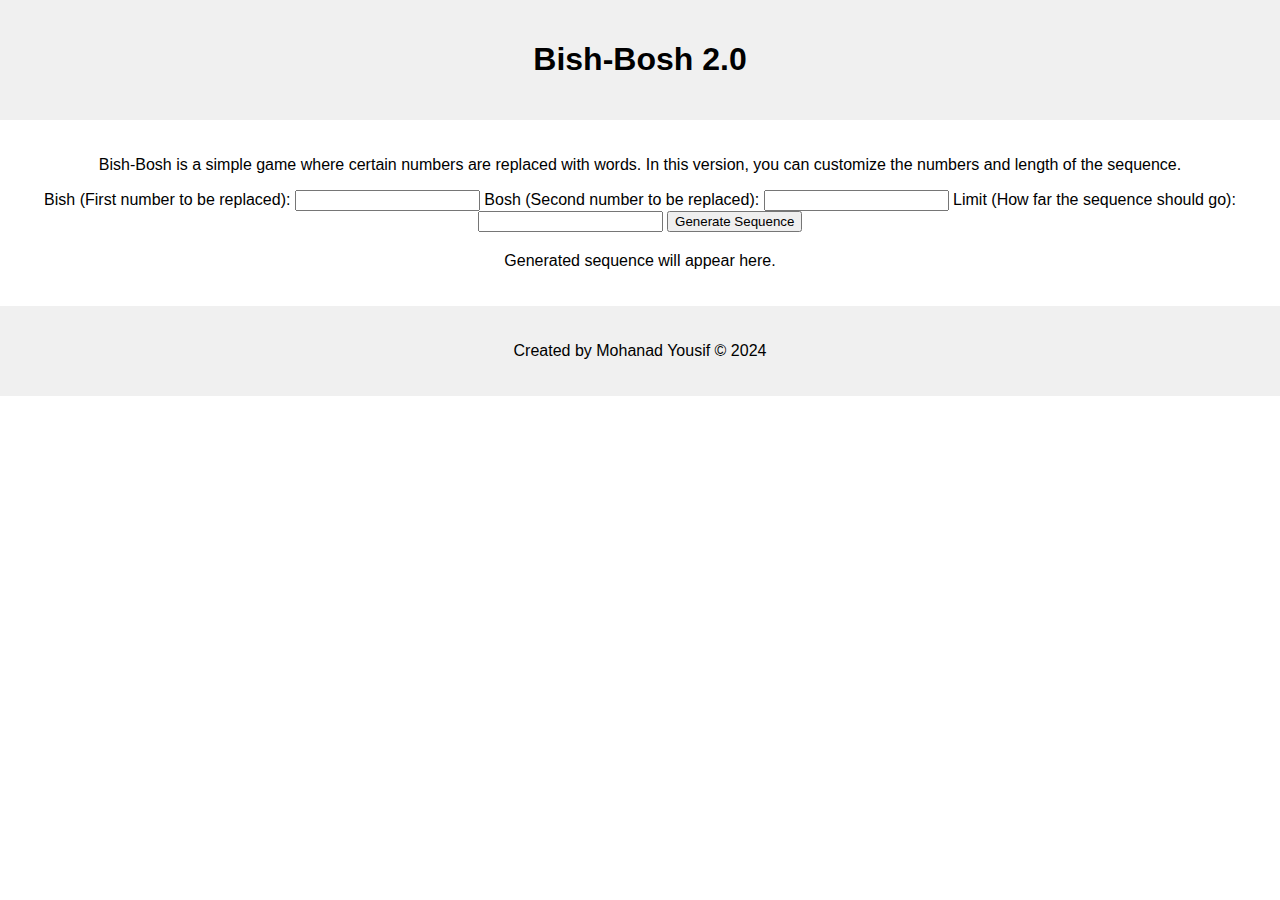
<file: Bish-Bosh 2.0/index.html>
<!DOCTYPE html>
<html lang="en">
<head>
<meta charset="UTF-8">
<meta name="viewport" content="width=device-width, initial-scale=1.0">
<title>Bish-Bosh 2.0</title>
<link rel="stylesheet" href="style.css">
<script src="bishbosh.js"></script>
</head>
<body>
<header>
    <h1>Bish-Bosh 2.0</h1>
</header>

<main>
    <div>
        <p>Bish-Bosh is a simple game where certain numbers are replaced with words. In this version, you can customize the numbers and length of the sequence.</p>
    </div>

    <div>
        <label for="bishInput">Bish (First number to be replaced):</label>
        <input type="number" id="bishInput" min="1">

        <label for="boshInput">Bosh (Second number to be replaced):</label>
        <input type="number" id="boshInput" min="1">

        <label for="limitInput">Limit (How far the sequence should go):</label>
        <input type="number" id="limitInput" min="1">

        <button onclick="generateSequence()">Generate Sequence</button>
    </div>

    <div id="output">
        <p>Generated sequence will appear here.</p>
    </div>
</main>

<footer>
    <p>Created by Mohanad Yousif &copy; 2024</p>
</footer>
</body>
</html>
</file>
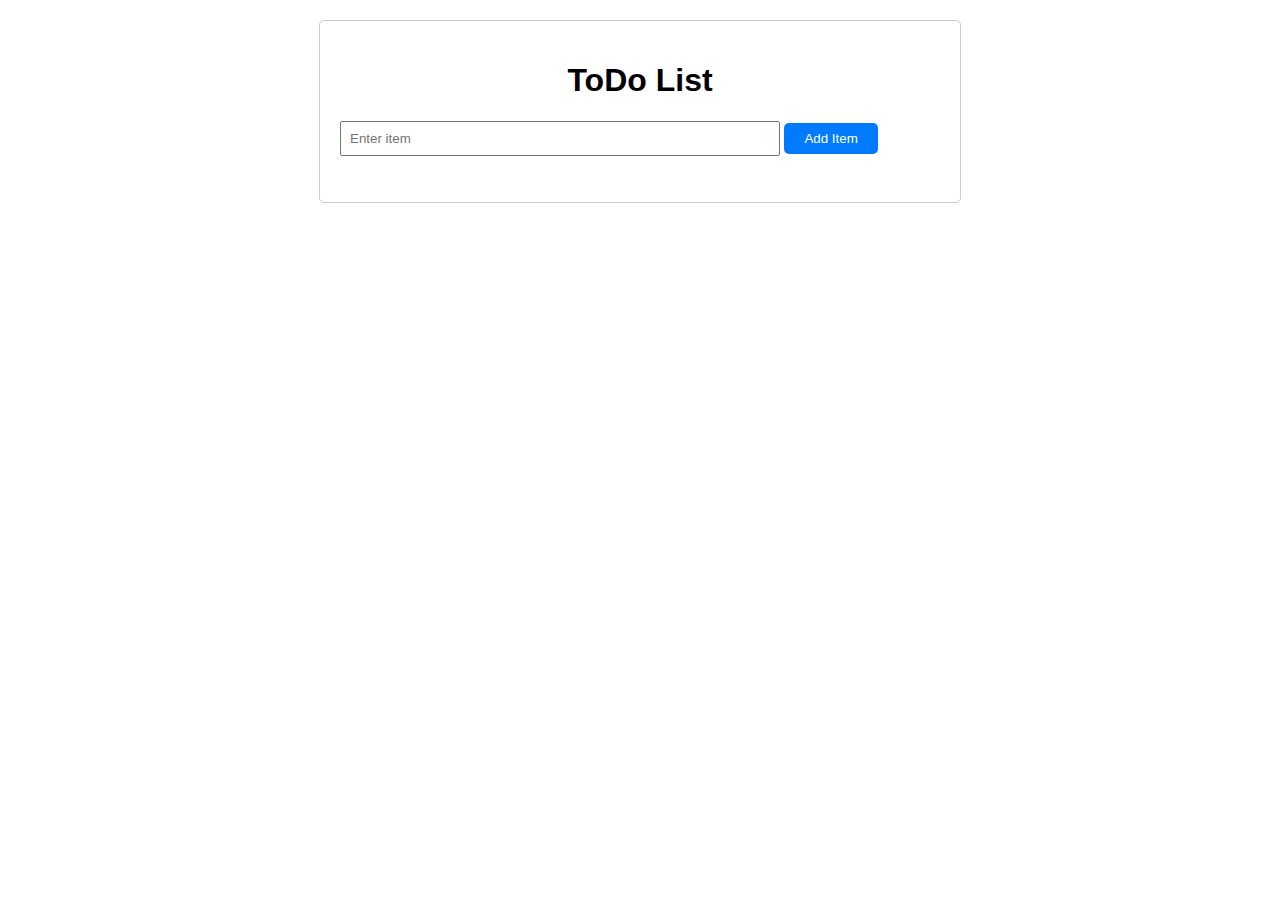
<file: ToDo-list/index.html>
<!DOCTYPE html>
<html>
<head>
<title>ToDo List</title>
<link rel="stylesheet" href="style.css">
<script src="script.js"></script>
</head>
<body>

<div class="container">
    <h1>ToDo List</h1>
    <input type="text" id="itemInput" placeholder="Enter item">
    <button onclick="addItem()">Add Item</button>
    <ul id="itemList"></ul>
</div>

</body>
</html>
</file>
<file: Bish-Bosh 2.0/style.css>
body {
    font-family: Arial, sans-serif;
    margin: 0;
    padding: 0;
}

header, main, footer {
    padding: 20px;
}

header {
    background-color: #f0f0f0;
    text-align: center;
}

footer {
    background-color: #f0f0f0;
    text-align: center;
}

main {
    text-align: center;
}

#inputFields {
    margin-bottom: 20px;
}

#output {
    margin-top: 20px;
}
</file>
<file: ToDo-list/style.css>
body {
    font-family: Arial, sans-serif;
}

.container {
    max-width: 600px;
    margin: 20px auto;
    padding: 20px;
    border: 1px solid #ccc;
    border-radius: 5px;
}

h1 {
    text-align: center;
}

input[type="text"] {
    width: 70%;
    padding: 8px;
    margin-bottom: 10px;
}

button {
    padding: 8px 20px;
    background-color: #007bff;
    color: #fff;
    border: none;
    border-radius: 5px;
    cursor: pointer;
}

button:hover {
    background-color: #0056b3;
}

ul {
    list-style-type: none;
}

li {
    padding: 10px;
    border-bottom: 1px solid #ccc;
    display: flex;
    justify-content: space-between;
    align-items: center;
}

.completed {
    text-decoration: line-through;
    background-color: #f0f0f0;
}

.delete-button {
    background-color: #dc3545;
    color: #fff;
    border: none;
    border-radius: 5px;
    padding: 5px 10px;
    cursor: pointer;
}
</file>
